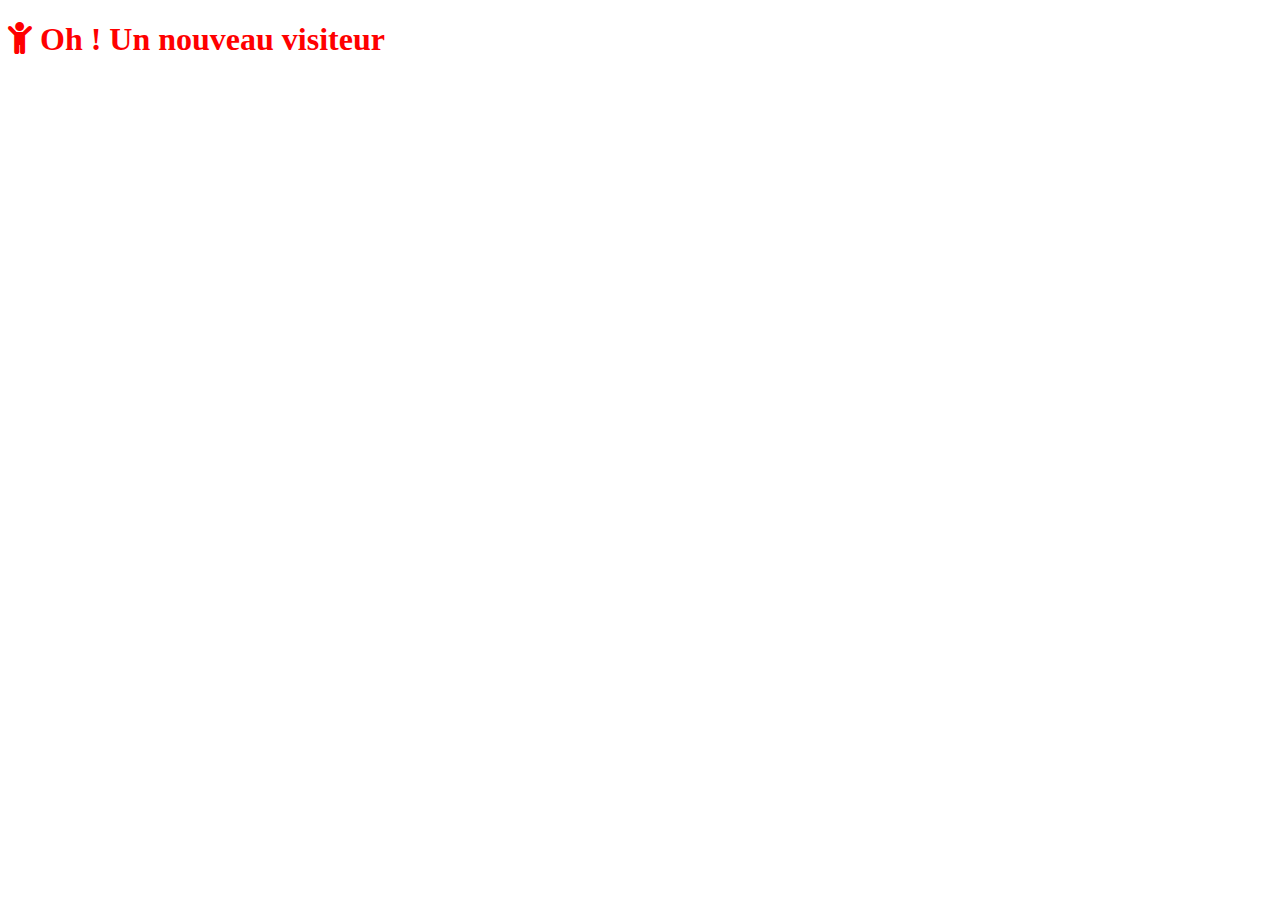
<file: cours/css/demos/test.html>
<!-- Fait par Cristlor -->
<!DOCTYPE html>
<html lang="fr-be">
<head>
<meta charset="utf-8">
<meta name="viewport" content="width=device-width, initial-scale=1">
<title>Tuto CSS</title>
<link rel="stylesheet" type="text/css" href="https://use.fontawesome.com/releases/v5.2.0/css/all.css">
</head>
<body>
<h1><i class="fa fa-child"></i> Oh ! Un nouveau visiteur</h1>
<style>
h1 
{
    color: red;
}
</style>
<!-- Ceci ne fait pas partie du code -->
<style>
div a img
{
    display: none;
}
</style>
<!-- Ceci ne fait pas partie du code -->
</body>
<html>
</file>
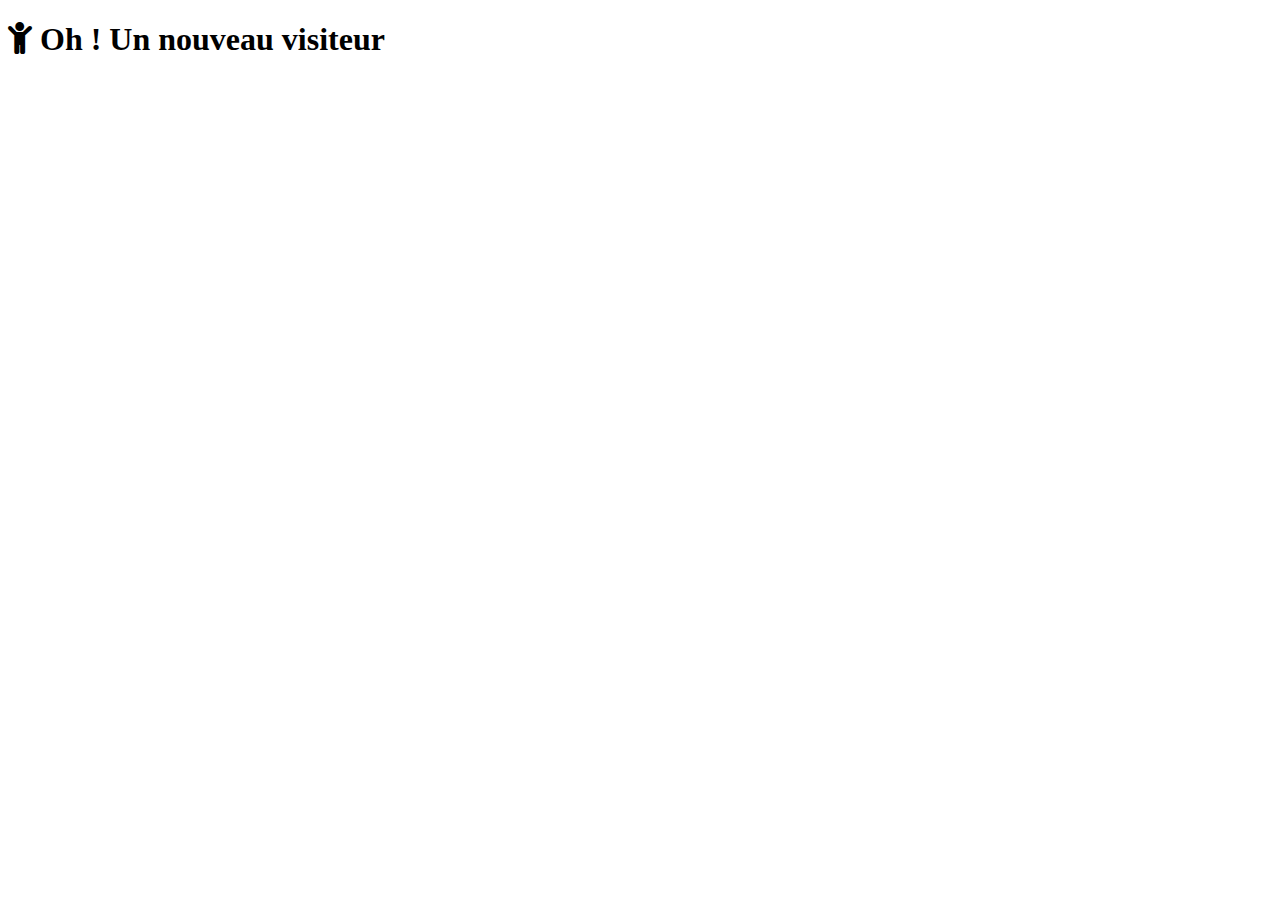
<file: cours/html/demos/test.html>
<!-- Fait par Cristlor -->
<!DOCTYPE html>
<html lang="fr-be">
<head>
<meta charset="utf-8">
<meta name="viewport" content="width=device-width, initial-scale=1">
<title>Tuto HTML</title>
<link rel="stylesheet" type="text/css" href="https://use.fontawesome.com/releases/v5.2.0/css/all.css">
</head>
<body>
<h1><i class="fa fa-child"></i> Oh ! Un nouveau visiteur</h1>
<!-- Ceci ne fait pas partie du code -->
<style>
div a img
{
    display: none;
}
</style>
<!-- Ceci ne fait pas partie du code -->
</body>
<html>
</file>
